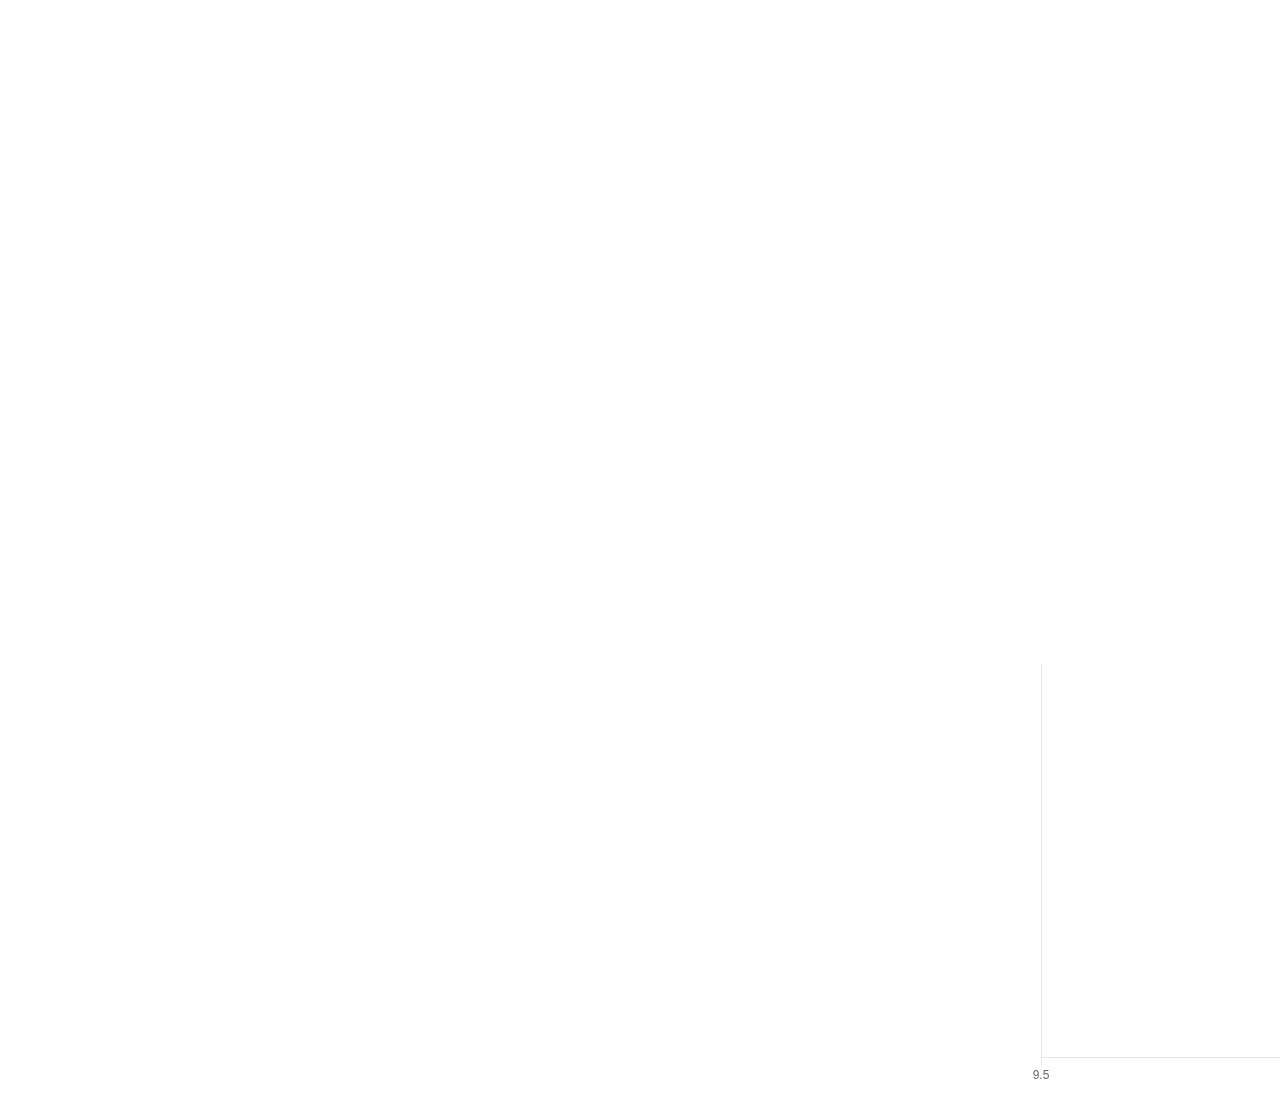
<file: index.html>
<!DOCTYPE html>
<html lang="en">
  <head>
    <meta charset="utf-8" />
    <title>Web</title>
    <base href="/" />

    <meta name="viewport" content="width=device-width, initial-scale=1" />
    <link rel="icon" type="image/x-icon" href="/favicon.ico" />
    <script type="module" crossorigin src="/assets/index-csxfvSmg.js"></script>
    <link rel="stylesheet" crossorigin href="/assets/index-BPoJuarV.css">
  </head>
  <body>
    <div id="root"></div>
  </body>
</html>
</file>
<file: assets/index-BPoJuarV.css>
*,:before,:after{box-sizing:border-box;border-width:0;border-style:solid;border-color:#e5e7eb}:before,:after{--tw-content: ""}html,:host{line-height:1.5;-webkit-text-size-adjust:100%;-moz-tab-size:4;-o-tab-size:4;tab-size:4;font-family:ui-sans-serif,system-ui,sans-serif,"Apple Color Emoji","Segoe UI Emoji",Segoe UI Symbol,"Noto Color Emoji";font-feature-settings:normal;font-variation-settings:normal;-webkit-tap-highlight-color:transparent}body{margin:0;line-height:inherit}hr{height:0;color:inherit;border-top-width:1px}abbr:where([title]){-webkit-text-decoration:underline dotted;text-decoration:underline dotted}h1,h2,h3,h4,h5,h6{font-size:inherit;font-weight:inherit}a{color:inherit;text-decoration:inherit}b,strong{font-weight:bolder}code,kbd,samp,pre{font-family:ui-monospace,SFMono-Regular,Menlo,Monaco,Consolas,Liberation Mono,Courier New,monospace;font-feature-settings:normal;font-variation-settings:normal;font-size:1em}small{font-size:80%}sub,sup{font-size:75%;line-height:0;position:relative;vertical-align:baseline}sub{bottom:-.25em}sup{top:-.5em}table{text-indent:0;border-color:inherit;border-collapse:collapse}button,input,optgroup,select,textarea{font-family:inherit;font-feature-settings:inherit;font-variation-settings:inherit;font-size:100%;font-weight:inherit;line-height:inherit;letter-spacing:inherit;color:inherit;margin:0;padding:0}button,select{text-transform:none}button,input:where([type=button]),input:where([type=reset]),input:where([type=submit]){-webkit-appearance:button;background-color:transparent;background-image:none}:-moz-focusring{outline:auto}:-moz-ui-invalid{box-shadow:none}progress{vertical-align:baseline}::-webkit-inner-spin-button,::-webkit-outer-spin-button{height:auto}[type=search]{-webkit-appearance:textfield;outline-offset:-2px}::-webkit-search-decoration{-webkit-appearance:none}::-webkit-file-upload-button{-webkit-appearance:button;font:inherit}summary{display:list-item}blockquote,dl,dd,h1,h2,h3,h4,h5,h6,hr,figure,p,pre{margin:0}fieldset{margin:0;padding:0}legend{padding:0}ol,ul,menu{list-style:none;margin:0;padding:0}dialog{padding:0}textarea{resize:vertical}input::-moz-placeholder,textarea::-moz-placeholder{opacity:1;color:#9ca3af}input::placeholder,textarea::placeholder{opacity:1;color:#9ca3af}button,[role=button]{cursor:pointer}:disabled{cursor:default}img,svg,video,canvas,audio,iframe,embed,object{display:block;vertical-align:middle}img,video{max-width:100%;height:auto}[hidden]{display:none}*,:before,:after{--tw-border-spacing-x: 0;--tw-border-spacing-y: 0;--tw-translate-x: 0;--tw-translate-y: 0;--tw-rotate: 0;--tw-skew-x: 0;--tw-skew-y: 0;--tw-scale-x: 1;--tw-scale-y: 1;--tw-pan-x: ;--tw-pan-y: ;--tw-pinch-zoom: ;--tw-scroll-snap-strictness: proximity;--tw-gradient-from-position: ;--tw-gradient-via-position: ;--tw-gradient-to-position: ;--tw-ordinal: ;--tw-slashed-zero: ;--tw-numeric-figure: ;--tw-numeric-spacing: ;--tw-numeric-fraction: ;--tw-ring-inset: ;--tw-ring-offset-width: 0px;--tw-ring-offset-color: #fff;--tw-ring-color: rgb(59 130 246 / .5);--tw-ring-offset-shadow: 0 0 #0000;--tw-ring-shadow: 0 0 #0000;--tw-shadow: 0 0 #0000;--tw-shadow-colored: 0 0 #0000;--tw-blur: ;--tw-brightness: ;--tw-contrast: ;--tw-grayscale: ;--tw-hue-rotate: ;--tw-invert: ;--tw-saturate: ;--tw-sepia: ;--tw-drop-shadow: ;--tw-backdrop-blur: ;--tw-backdrop-brightness: ;--tw-backdrop-contrast: ;--tw-backdrop-grayscale: ;--tw-backdrop-hue-rotate: ;--tw-backdrop-invert: ;--tw-backdrop-opacity: ;--tw-backdrop-saturate: ;--tw-backdrop-sepia: ;--tw-contain-size: ;--tw-contain-layout: ;--tw-contain-paint: ;--tw-contain-style: }::backdrop{--tw-border-spacing-x: 0;--tw-border-spacing-y: 0;--tw-translate-x: 0;--tw-translate-y: 0;--tw-rotate: 0;--tw-skew-x: 0;--tw-skew-y: 0;--tw-scale-x: 1;--tw-scale-y: 1;--tw-pan-x: ;--tw-pan-y: ;--tw-pinch-zoom: ;--tw-scroll-snap-strictness: proximity;--tw-gradient-from-position: ;--tw-gradient-via-position: ;--tw-gradient-to-position: ;--tw-ordinal: ;--tw-slashed-zero: ;--tw-numeric-figure: ;--tw-numeric-spacing: ;--tw-numeric-fraction: ;--tw-ring-inset: ;--tw-ring-offset-width: 0px;--tw-ring-offset-color: #fff;--tw-ring-color: rgb(59 130 246 / .5);--tw-ring-offset-shadow: 0 0 #0000;--tw-ring-shadow: 0 0 #0000;--tw-shadow: 0 0 #0000;--tw-shadow-colored: 0 0 #0000;--tw-blur: ;--tw-brightness: ;--tw-contrast: ;--tw-grayscale: ;--tw-hue-rotate: ;--tw-invert: ;--tw-saturate: ;--tw-sepia: ;--tw-drop-shadow: ;--tw-backdrop-blur: ;--tw-backdrop-brightness: ;--tw-backdrop-contrast: ;--tw-backdrop-grayscale: ;--tw-backdrop-hue-rotate: ;--tw-backdrop-invert: ;--tw-backdrop-opacity: ;--tw-backdrop-saturate: ;--tw-backdrop-sepia: ;--tw-contain-size: ;--tw-contain-layout: ;--tw-contain-paint: ;--tw-contain-style: }.container{width:100%}@media (min-width: 640px){.container{max-width:640px}}@media (min-width: 768px){.container{max-width:768px}}@media (min-width: 1024px){.container{max-width:1024px}}@media (min-width: 1280px){.container{max-width:1280px}}@media (min-width: 1536px){.container{max-width:1536px}}.absolute{position:absolute}.relative{position:relative}.block{display:block}.inline{display:inline}.flex{display:flex}.grid{display:grid}.flex-shrink{flex-shrink:1}.flex-grow{flex-grow:1}.transform{transform:translate(var(--tw-translate-x),var(--tw-translate-y)) rotate(var(--tw-rotate)) skew(var(--tw-skew-x)) skewY(var(--tw-skew-y)) scaleX(var(--tw-scale-x)) scaleY(var(--tw-scale-y))}.rounded{border-radius:.25rem}.border{border-width:1px}.underline{text-decoration-line:underline}.shadow{--tw-shadow: 0 1px 3px 0 rgb(0 0 0 / .1), 0 1px 2px -1px rgb(0 0 0 / .1);--tw-shadow-colored: 0 1px 3px 0 var(--tw-shadow-color), 0 1px 2px -1px var(--tw-shadow-color);box-shadow:var(--tw-ring-offset-shadow, 0 0 #0000),var(--tw-ring-shadow, 0 0 #0000),var(--tw-shadow)}.filter{filter:var(--tw-blur) var(--tw-brightness) var(--tw-contrast) var(--tw-grayscale) var(--tw-hue-rotate) var(--tw-invert) var(--tw-saturate) var(--tw-sepia) var(--tw-drop-shadow)}.App{width:1980px;height:1080px;position:relative}.chart-container{position:absolute;bottom:0;right:0;width:50%;height:50%;display:flex;flex-direction:column;align-items:center;justify-content:center}.chart-container h2{font-size:24px;margin-bottom:10px}.chart-container p{color:#999;margin-bottom:30px}
</file>
